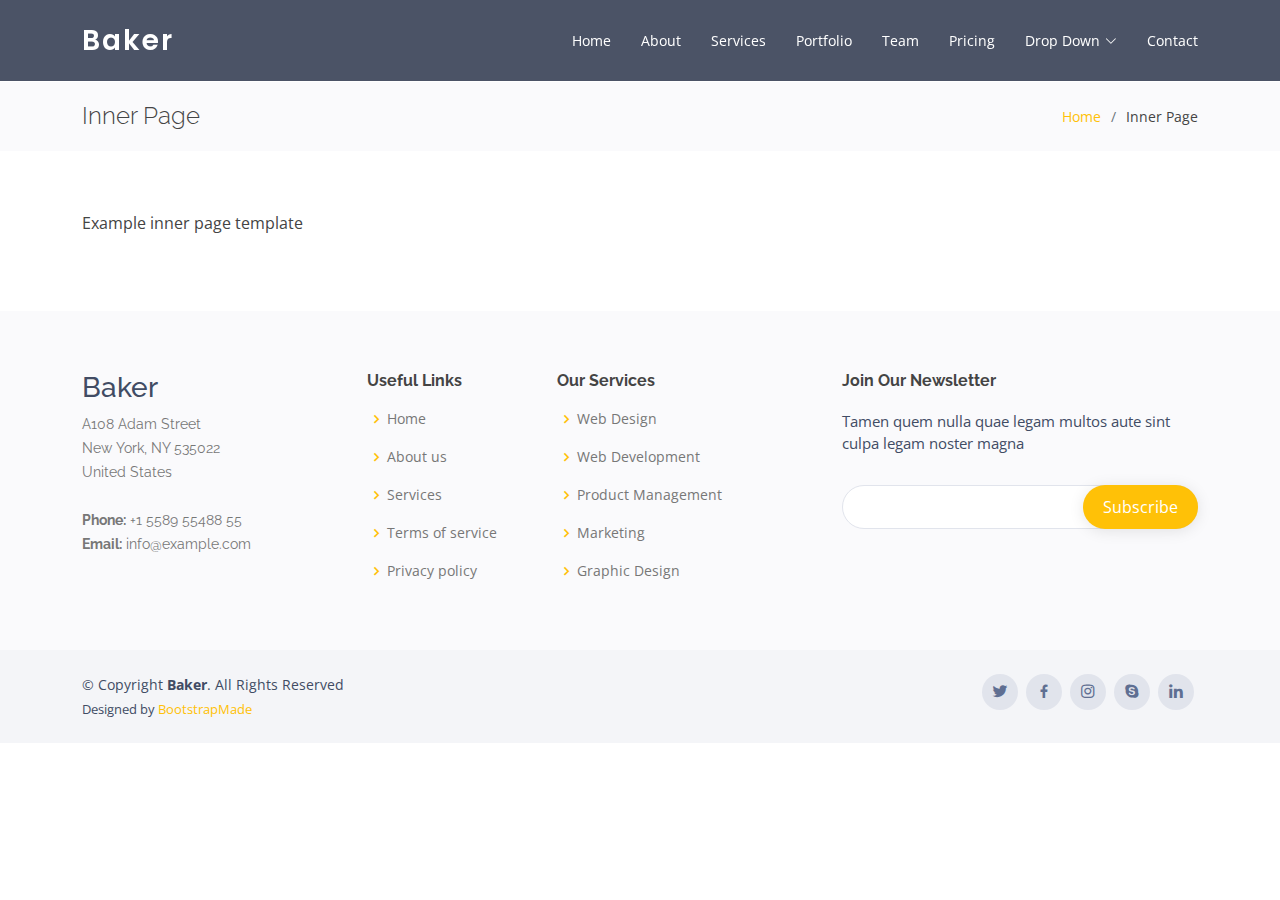
<file: inner-page.html>
<!DOCTYPE html>
<html lang="en">

<head>
  <meta charset="utf-8">
  <meta content="width=device-width, initial-scale=1.0" name="viewport">

  <title>Inner Page - Baker Bootstrap Template</title>
  <meta content="" name="description">
  <meta content="" name="keywords">

  <!-- Favicons -->
  <link href="assets/img/favicon.png" rel="icon">
  <link href="assets/img/apple-touch-icon.png" rel="apple-touch-icon">

  <!-- Google Fonts -->
  <link href="https://fonts.googleapis.com/css?family=Open+Sans:300,300i,400,400i,600,600i,700,700i|Raleway:300,300i,400,400i,500,500i,600,600i,700,700i|Poppins:300,300i,400,400i,500,500i,600,600i,700,700i" rel="stylesheet">

  <!-- Vendor CSS Files -->
  <link href="assets/vendor/bootstrap/css/bootstrap.min.css" rel="stylesheet">
  <link href="assets/vendor/bootstrap-icons/bootstrap-icons.css" rel="stylesheet">
  <link href="assets/vendor/boxicons/css/boxicons.min.css" rel="stylesheet">
  <link href="assets/vendor/glightbox/css/glightbox.min.css" rel="stylesheet">
  <link href="assets/vendor/swiper/swiper-bundle.min.css" rel="stylesheet">

  <!-- Template Main CSS File -->
  <link href="assets/css/style.css" rel="stylesheet">

  <!-- =======================================================
  * Template Name: Baker
  * Updated: Sep 18 2023 with Bootstrap v5.3.2
  * Template URL: https://bootstrapmade.com/baker-free-onepage-bootstrap-theme/
  * Author: BootstrapMade.com
  * License: https://bootstrapmade.com/license/
  ======================================================== -->
</head>

<body>

  <!-- ======= Header ======= -->
  <header id="header" class="fixed-top ">
    <div class="container d-flex align-items-center justify-content-between">

      <h1 class="logo"><a href="index.html">Baker</a></h1>
      <!-- Uncomment below if you prefer to use an image logo -->
      <!-- <a href="index.html" class="logo"><img src="assets/img/logo.png" alt="" class="img-fluid"></a>-->

      <nav id="navbar" class="navbar">
        <ul>
          <li><a class="nav-link scrollto " href="#hero">Home</a></li>
          <li><a class="nav-link scrollto" href="#about">About</a></li>
          <li><a class="nav-link scrollto" href="#services">Services</a></li>
          <li><a class="nav-link scrollto " href="#portfolio">Portfolio</a></li>
          <li><a class="nav-link scrollto" href="#team">Team</a></li>
          <li><a class="nav-link scrollto" href="#pricing">Pricing</a></li>
          <li class="dropdown"><a href="#"><span>Drop Down</span> <i class="bi bi-chevron-down"></i></a>
            <ul>
              <li><a href="#">Drop Down 1</a></li>
              <li class="dropdown"><a href="#"><span>Deep Drop Down</span> <i class="bi bi-chevron-right"></i></a>
                <ul>
                  <li><a href="#">Deep Drop Down 1</a></li>
                  <li><a href="#">Deep Drop Down 2</a></li>
                  <li><a href="#">Deep Drop Down 3</a></li>
                  <li><a href="#">Deep Drop Down 4</a></li>
                  <li><a href="#">Deep Drop Down 5</a></li>
                </ul>
              </li>
              <li><a href="#">Drop Down 2</a></li>
              <li><a href="#">Drop Down 3</a></li>
              <li><a href="#">Drop Down 4</a></li>
            </ul>
          </li>
          <li><a class="nav-link scrollto" href="#contact">Contact</a></li>
        </ul>
        <i class="bi bi-list mobile-nav-toggle"></i>
      </nav><!-- .navbar -->

    </div>
  </header><!-- End Header -->

  <main id="main">

    <!-- ======= Breadcrumbs ======= -->
    <section class="breadcrumbs">
      <div class="container">

        <div class="d-flex justify-content-between align-items-center">
          <h2>Inner Page</h2>
          <ol>
            <li><a href="index.html">Home</a></li>
            <li>Inner Page</li>
          </ol>
        </div>

      </div>
    </section><!-- End Breadcrumbs -->

    <section class="inner-page">
      <div class="container">
        <p>
          Example inner page template
        </p>
      </div>
    </section>

  </main><!-- End #main -->

  <!-- ======= Footer ======= -->
  <footer id="footer">

    <div class="footer-top">
      <div class="container">
        <div class="row">

          <div class="col-lg-3 col-md-6 footer-contact">
            <h3>Baker</h3>
            <p>
              A108 Adam Street <br>
              New York, NY 535022<br>
              United States <br><br>
              <strong>Phone:</strong> +1 5589 55488 55<br>
              <strong>Email:</strong> info@example.com<br>
            </p>
          </div>

          <div class="col-lg-2 col-md-6 footer-links">
            <h4>Useful Links</h4>
            <ul>
              <li><i class="bx bx-chevron-right"></i> <a href="#">Home</a></li>
              <li><i class="bx bx-chevron-right"></i> <a href="#">About us</a></li>
              <li><i class="bx bx-chevron-right"></i> <a href="#">Services</a></li>
              <li><i class="bx bx-chevron-right"></i> <a href="#">Terms of service</a></li>
              <li><i class="bx bx-chevron-right"></i> <a href="#">Privacy policy</a></li>
            </ul>
          </div>

          <div class="col-lg-3 col-md-6 footer-links">
            <h4>Our Services</h4>
            <ul>
              <li><i class="bx bx-chevron-right"></i> <a href="#">Web Design</a></li>
              <li><i class="bx bx-chevron-right"></i> <a href="#">Web Development</a></li>
              <li><i class="bx bx-chevron-right"></i> <a href="#">Product Management</a></li>
              <li><i class="bx bx-chevron-right"></i> <a href="#">Marketing</a></li>
              <li><i class="bx bx-chevron-right"></i> <a href="#">Graphic Design</a></li>
            </ul>
          </div>

          <div class="col-lg-4 col-md-6 footer-newsletter">
            <h4>Join Our Newsletter</h4>
            <p>Tamen quem nulla quae legam multos aute sint culpa legam noster magna</p>
            <form action="" method="post">
              <input type="email" name="email"><input type="submit" value="Subscribe">
            </form>
          </div>

        </div>
      </div>
    </div>

    <div class="container d-md-flex py-4">

      <div class="me-md-auto text-center text-md-start">
        <div class="copyright">
          &copy; Copyright <strong><span>Baker</span></strong>. All Rights Reserved
        </div>
        <div class="credits">
          <!-- All the links in the footer should remain intact. -->
          <!-- You can delete the links only if you purchased the pro version. -->
          <!-- Licensing information: https://bootstrapmade.com/license/ -->
          <!-- Purchase the pro version with working PHP/AJAX contact form: https://bootstrapmade.com/baker-free-onepage-bootstrap-theme/ -->
          Designed by <a href="https://bootstrapmade.com/">BootstrapMade</a>
        </div>
      </div>
      <div class="social-links text-center text-md-right pt-3 pt-md-0">
        <a href="#" class="twitter"><i class="bx bxl-twitter"></i></a>
        <a href="#" class="facebook"><i class="bx bxl-facebook"></i></a>
        <a href="#" class="instagram"><i class="bx bxl-instagram"></i></a>
        <a href="#" class="google-plus"><i class="bx bxl-skype"></i></a>
        <a href="#" class="linkedin"><i class="bx bxl-linkedin"></i></a>
      </div>
    </div>
  </footer><!-- End Footer -->

  <a href="#" class="back-to-top d-flex align-items-center justify-content-center"><i class="bi bi-arrow-up-short"></i></a>

  <!-- Vendor JS Files -->
  <script src="assets/vendor/purecounter/purecounter_vanilla.js"></script>
  <script src="assets/vendor/bootstrap/js/bootstrap.bundle.min.js"></script>
  <script src="assets/vendor/glightbox/js/glightbox.min.js"></script>
  <script src="assets/vendor/isotope-layout/isotope.pkgd.min.js"></script>
  <script src="assets/vendor/swiper/swiper-bundle.min.js"></script>
  <script src="assets/vendor/php-email-form/validate.js"></script>

  <!-- Template Main JS File -->
  <script src="assets/js/main.js"></script>

</body>

</html>
</file>
<file: assets/css/style.css>
/**
* Template Name: Baker
* Updated: Sep 18 2023 with Bootstrap v5.3.2
* Template URL: https://bootstrapmade.com/baker-free-onepage-bootstrap-theme/
* Author: BootstrapMade.com
* License: https://bootstrapmade.com/license/
*/

/*--------------------------------------------------------------
# General
--------------------------------------------------------------*/
body {
  font-family: "Open Sans", sans-serif;
  color: #444444;
}

a {
  color: #ffc107;
  text-decoration: none;
}

a:hover {
  color: #ffce3a;
  text-decoration: none;
}

h1,
h2,
h3,
h4,
h5,
h6 {
  font-family: "Raleway", sans-serif;
}

/*--------------------------------------------------------------
# Back to top button
--------------------------------------------------------------*/
.back-to-top {
  position: fixed;
  visibility: hidden;
  opacity: 0;
  right: 15px;
  bottom: 15px;
  z-index: 996;
  background: #ffc107;
  width: 40px;
  height: 40px;
  border-radius: 50px;
  transition: all 0.4s;
}

.back-to-top i {
  font-size: 28px;
  color: #fff;
  line-height: 0;
}

.back-to-top:hover {
  background: #ffcb30;
  color: #fff;
}

.back-to-top.active {
  visibility: visible;
  opacity: 1;
}

/*--------------------------------------------------------------
# Header
--------------------------------------------------------------*/
#header {
  transition: all 0.5s;
  z-index: 997;
  padding: 20px 0;
  background: rgba(55, 64, 85, 0.9);
}

#header.header-transparent {
  background: transparent;
}

#header.header-scrolled {
  background: rgba(55, 64, 85, 0.9);
  padding: 15px 0;
}

#header .logo {
  font-size: 28px;
  margin: 0;
  padding: 0;
  line-height: 1;
  font-weight: 600;
  letter-spacing: 2px;
  font-family: "Poppins", sans-serif;
}

#header .logo a {
  color: #fff;
}

#header .logo img {
  max-height: 40px;
}

/*--------------------------------------------------------------
# Navigation Menu
--------------------------------------------------------------*/
/**
* Desktop Navigation 
*/
.navbar {
  padding: 0;
}

.navbar ul {
  margin: 0;
  padding: 0;
  display: flex;
  list-style: none;
  align-items: center;
}

.navbar li {
  position: relative;
}

.navbar a,
.navbar a:focus {
  display: flex;
  align-items: center;
  justify-content: space-between;
  padding: 10px 0 10px 30px;
  color: #fff;
  font-size: 14px;
  white-space: nowrap;
  transition: 0.3s;
}

.navbar a i,
.navbar a:focus i {
  font-size: 12px;
  line-height: 0;
  margin-left: 5px;
}

.navbar a:hover,
.navbar .active,
.navbar .active:focus,
.navbar li:hover>a {
  color: #ffc107;
}

.navbar .dropdown ul {
  display: block;
  position: absolute;
  left: 14px;
  top: calc(100% + 30px);
  margin: 0;
  padding: 10px 0;
  z-index: 99;
  opacity: 0;
  visibility: hidden;
  background: #fff;
  box-shadow: 0px 0px 30px rgba(127, 137, 161, 0.25);
  transition: 0.3s;
}

.navbar .dropdown ul li {
  min-width: 200px;
}

.navbar .dropdown ul a {
  padding: 10px 20px;
  font-size: 14px;
  text-transform: none;
  color: #414c64;
}

.navbar .dropdown ul a i {
  font-size: 12px;
}

.navbar .dropdown ul a:hover,
.navbar .dropdown ul .active:hover,
.navbar .dropdown ul li:hover>a {
  color: #ffc107;
}

.navbar .dropdown:hover>ul {
  opacity: 1;
  top: 100%;
  visibility: visible;
}

.navbar .dropdown .dropdown ul {
  top: 0;
  left: calc(100% - 30px);
  visibility: hidden;
}

.navbar .dropdown .dropdown:hover>ul {
  opacity: 1;
  top: 0;
  left: 100%;
  visibility: visible;
}

@media (max-width: 1366px) {
  .navbar .dropdown .dropdown ul {
    left: -90%;
  }

  .navbar .dropdown .dropdown:hover>ul {
    left: -100%;
  }
}

/**
* Mobile Navigation 
*/
.mobile-nav-toggle {
  color: #fff;
  font-size: 28px;
  cursor: pointer;
  display: none;
  line-height: 0;
  transition: 0.5s;
}

@media (max-width: 991px) {
  .mobile-nav-toggle {
    display: block;
  }

  .navbar ul {
    display: none;
  }
}

.navbar-mobile {
  position: fixed;
  overflow: hidden;
  top: 0;
  right: 0;
  left: 0;
  bottom: 0;
  background: rgba(45, 53, 69, 0.9);
  transition: 0.3s;
  z-index: 999;
}

.navbar-mobile .mobile-nav-toggle {
  position: absolute;
  top: 15px;
  right: 15px;
}

.navbar-mobile ul {
  display: block;
  position: absolute;
  top: 55px;
  right: 15px;
  bottom: 15px;
  left: 15px;
  padding: 10px 0;
  background-color: #fff;
  overflow-y: auto;
  transition: 0.3s;
}

.navbar-mobile a,
.navbar-mobile a:focus {
  padding: 10px 20px;
  font-size: 15px;
  color: #414c64;
}

.navbar-mobile a:hover,
.navbar-mobile .active,
.navbar-mobile li:hover>a {
  color: #ffc107;
}

.navbar-mobile .dropdown ul {
  position: static;
  display: none;
  margin: 10px 20px;
  padding: 10px 0;
  z-index: 99;
  opacity: 1;
  visibility: visible;
  background: #fff;
  box-shadow: 0px 0px 30px rgba(127, 137, 161, 0.25);
}

.navbar-mobile .dropdown ul li {
  min-width: 200px;
}

.navbar-mobile .dropdown ul a {
  padding: 10px 20px;
}

.navbar-mobile .dropdown ul a i {
  font-size: 12px;
}

.navbar-mobile .dropdown ul a:hover,
.navbar-mobile .dropdown ul .active:hover,
.navbar-mobile .dropdown ul li:hover>a {
  color: #ffc107;
}

.navbar-mobile .dropdown>.dropdown-active {
  display: block;
}

/*--------------------------------------------------------------
# Hero Section
--------------------------------------------------------------*/
#hero {
  width: 100%;
  height: 80vh;
  background: url("../img/ste.jpg") top center;
  background-size: cover;
  position: relative;
}

#hero:before {
  content: "";
  background: rgba(45, 53, 69, 0.7);
  position: absolute;
  bottom: 0;
  top: 0;
  left: 0;
  right: 0;
}

#hero .container {
  text-align: center;
  padding-top: 50px;
}

@media (max-width: 992px) {
  #hero .container {
    padding-top: 0;
  }
}

#hero h1 {
  margin: 0;
  font-size: 48px;
  font-weight: 700;
  line-height: 56px;
  color: #fff;
}

#hero h2 {
  color: #eee;
  margin: 15px 0 0 0;
  font-size: 22px;
}

#hero .btn-get-started {
  font-family: "Raleway", sans-serif;
  font-weight: 500;
  font-size: 15px;
  letter-spacing: 1px;
  display: inline-block;
  padding: 9px 35px;
  border-radius: 50px;
  transition: 0.5s;
  margin-top: 40px;
  border: 2px solid #ffc107;
  color: #fff;
}

#hero .btn-get-started:hover {
  background: #ffc107;
}

@media (min-width: 1024px) {
  #hero {
    background-attachment: fixed;
  }
}

@media (max-width: 768px) {
  #hero {
    height: 100vh;
  }

  #hero h1 {
    font-size: 28px;
    line-height: 36px;
  }

  #hero h2 {
    font-size: 18px;
    line-height: 24px;
  }
}

/*--------------------------------------------------------------
# Sections General
--------------------------------------------------------------*/
section {
  padding: 60px 0;
}

.section-bg {
  background-color: #f7f8fa;
}

.section-title {
  text-align: center;
  padding-bottom: 30px;
}

.section-title h2 {
  font-size: 32px;
  font-weight: bold;
  text-transform: uppercase;
  margin-bottom: 20px;
  padding-bottom: 20px;
  position: relative;
}

.section-title h2::after {
  content: "";
  position: absolute;
  display: block;
  width: 50px;
  height: 3px;
  background: #ffc107;
  bottom: 0;
  left: calc(50% - 25px);
}

.section-title p {
  margin-bottom: 0;
  font-size: 14px;
  color: #aab3c7;
}

/*--------------------------------------------------------------
# Breadcrumbs
--------------------------------------------------------------*/
.breadcrumbs {
  padding: 20px 0;
  background-color: #fafafc;
  min-height: 40px;
  margin-top: 82px;
}

@media (max-width: 992px) {
  .breadcrumbs {
    margin-top: 68px;
  }
}

.breadcrumbs h2 {
  font-size: 24px;
  font-weight: 300;
  margin: 0;
}

@media (max-width: 992px) {
  .breadcrumbs h2 {
    margin: 0 0 10px 0;
  }
}

.breadcrumbs ol {
  display: flex;
  flex-wrap: wrap;
  list-style: none;
  padding: 0;
  margin: 0;
  font-size: 14px;
}

.breadcrumbs ol li+li {
  padding-left: 10px;
}

.breadcrumbs ol li+li::before {
  display: inline-block;
  padding-right: 10px;
  color: #6c757d;
  content: "/";
}

@media (max-width: 768px) {
  .breadcrumbs .d-flex {
    display: block !important;
  }

  .breadcrumbs ol {
    display: block;
  }

  .breadcrumbs ol li {
    display: inline-block;
  }
}

/*--------------------------------------------------------------
# Clients
--------------------------------------------------------------*/
.clients {
  padding: 15px 0;
  text-align: center;
}

.clients img {
  max-width: 45%;
  transition: all 0.4s ease-in-out;
  display: inline-block;
  padding: 15px 0;
  filter: grayscale(100);
}

.clients img:hover {
  filter: none;
  transform: scale(1.15);
}

@media (max-width: 768px) {
  .clients img {
    max-width: 40%;
  }
}

/*--------------------------------------------------------------
# About
--------------------------------------------------------------*/
.about h3 {
  font-weight: 700;
  font-size: 34px;
  color: #414c64;
}

.about h4 {
  font-size: 20px;
  font-weight: 700;
  margin-top: 5px;
}

.about i {
  font-size: 48px;
  margin-top: 15px;
  color: #8b97b3;
}

.about p {
  font-size: 15px;
  color: #848484;
}

/*--------------------------------------------------------------
# Counts
--------------------------------------------------------------*/
.counts {
  padding: 40px 0;
}

.counts .counters span {
  font-size: 48px;
  display: block;
  color: #414c64;
}

.counts .counters p {
  padding: 0;
  margin: 0 0 20px 0;
  font-family: "Raleway", sans-serif;
  font-size: 14px;
}

/*--------------------------------------------------------------
# Services
--------------------------------------------------------------*/
.services .icon-box {
  text-align: center;
  padding: 70px 20px 80px 20px;
  transition: all ease-in-out 0.3s;
  background: #fff;
  box-shadow: 0px 5px 90px 0px rgba(110, 123, 131, 0.05);
}

.services .icon-box .icon {
  margin: 0 auto;
  width: 64px;
  height: 64px;
  display: flex;
  align-items: center;
  justify-content: center;
  transition: ease-in-out 0.3s;
  position: relative;
  background: #f5f5f5;
  border-radius: 50px;
}

.services .icon-box .icon i {
  font-size: 32px;
  transition: 0.5s;
  line-height: 1;
  position: relative;
}

.services .icon-box h4 {
  font-weight: 600;
  margin: 10px 0 15px 0;
  font-size: 22px;
}

.services .icon-box h4 a {
  color: #414c64;
  transition: ease-in-out 0.3s;
}

.services .icon-box p {
  line-height: 24px;
  font-size: 14px;
  margin-bottom: 0;
}

.services .icon-box:hover {
  border-color: #fff;
  box-shadow: 0px 0 35px 0 rgba(0, 0, 0, 0.08);
}

.services .iconbox-blue i {
  color: #47aeff;
}

.services .iconbox-blue:hover .icon {
  background: #47aeff;
}

.services .iconbox-blue:hover .icon i {
  color: #fff;
}

.services .iconbox-orange i {
  color: #ffa76e;
}

.services .iconbox-orange:hover .icon {
  background: #ffa76e;
}

.services .iconbox-orange:hover .icon i {
  color: #fff;
}

.services .iconbox-pink i {
  color: #e80368;
}

.services .iconbox-pink:hover .icon {
  background: #e80368;
}

.services .iconbox-pink:hover .icon i {
  color: #fff;
}

.services .iconbox-yellow i {
  color: #ffbb2c;
}

.services .iconbox-yellow:hover .icon {
  background: #ffbb2c;
}

.services .iconbox-yellow:hover .icon i {
  color: #fff;
}

.services .iconbox-red i {
  color: #ff5828;
}

.services .iconbox-red:hover .icon {
  background: #ff5828;
}

.services .iconbox-red:hover .icon i {
  color: #fff;
}

.services .iconbox-teal i {
  color: #11dbcf;
}

.services .iconbox-teal:hover .icon {
  background: #11dbcf;
}

.services .iconbox-teal:hover .icon i {
  color: #fff;
}

/*--------------------------------------------------------------
# Cta
--------------------------------------------------------------*/
.cta {
  background: #414c64;
  background-size: cover;
  padding: 60px 0;
}

.cta h3 {
  color: #fff;
  font-size: 28px;
  font-weight: 700;
}

.cta p {
  color: #fff;
}

.cta .cta-btn {
  font-family: "Raleway", sans-serif;
  font-weight: 500;
  font-size: 16px;
  letter-spacing: 1px;
  display: inline-block;
  padding: 10px 35px;
  border-radius: 25px;
  transition: 0.5s;
  margin-top: 10px;
  border: 2px solid #ffc107;
  color: #fff;
}

.cta .cta-btn:hover {
  background: #ffc107;
}

/*--------------------------------------------------------------
# Testimonials
--------------------------------------------------------------*/
.testimonials .testimonials-carousel,
.testimonials .testimonials-slider {
  overflow: hidden;
}

.testimonials .testimonial-item {
  box-sizing: content-box;
  min-height: 320px;
}

.testimonials .testimonial-item .testimonial-img {
  width: 90px;
  border-radius: 50%;
  margin: -40px 0 0 40px;
  position: relative;
  z-index: 2;
  border: 6px solid #fff;
}

.testimonials .testimonial-item h3 {
  font-size: 18px;
  font-weight: bold;
  margin: 10px 0 5px 45px;
  color: #111;
}

.testimonials .testimonial-item h4 {
  font-size: 14px;
  color: #999;
  margin: 0 0 0 45px;
}

.testimonials .testimonial-item .quote-icon-left,
.testimonials .testimonial-item .quote-icon-right {
  color: #ffe7a0;
  font-size: 26px;
}

.testimonials .testimonial-item .quote-icon-left {
  display: inline-block;
  left: -5px;
  position: relative;
}

.testimonials .testimonial-item .quote-icon-right {
  display: inline-block;
  right: -5px;
  position: relative;
  top: 10px;
}

.testimonials .testimonial-item p {
  font-style: italic;
  margin: 0 15px 0 15px;
  padding: 20px 20px 60px 20px;
  background: #fafafc;
  position: relative;
  border-radius: 6px;
  position: relative;
  z-index: 1;
}

.testimonials .swiper-pagination {
  margin-top: 20px;
  position: relative;
}

.testimonials .swiper-pagination .swiper-pagination-bullet {
  width: 12px;
  height: 12px;
  background-color: #fff;
  opacity: 1;
  border: 1px solid #ffc107;
}

.testimonials .swiper-pagination .swiper-pagination-bullet-active {
  background-color: #ffc107;
}

/*--------------------------------------------------------------
# Portfolio
--------------------------------------------------------------*/
.portfolio #portfolio-flters {
  padding: 0;
  margin: 0 auto 25px auto;
  list-style: none;
  text-align: center;
  border-radius: 50px;
}

.portfolio #portfolio-flters li {
  cursor: pointer;
  display: inline-block;
  padding: 8px 18px 10px 18px;
  font-size: 14px;
  font-weight: 500;
  line-height: 1;
  color: #444444;
  margin: 0 3px 10px 3px;
  transition: all ease-in-out 0.3s;
  background: #fafafc;
  border-radius: 50px;
}

.portfolio #portfolio-flters li:hover,
.portfolio #portfolio-flters li.filter-active {
  color: #414c64;
  background: #ffc107;
}

.portfolio #portfolio-flters li:last-child {
  margin-right: 0;
}

.portfolio .portfolio-item {
  margin-bottom: 30px;
  overflow: hidden;
}

.portfolio .portfolio-item img {
  position: relative;
  top: 0;
  transition: all 0.6s cubic-bezier(0.645, 0.045, 0.355, 1);
}

.portfolio .portfolio-item .portfolio-info {
  opacity: 0;
  position: absolute;
  left: 15px;
  right: 15px;
  bottom: -50px;
  z-index: 3;
  transition: all ease-in-out 0.3s;
  background: #ffc107;
  padding: 15px 20px;
}

.portfolio .portfolio-item .portfolio-info h4 {
  font-size: 18px;
  color: #fff;
  font-weight: 600;
}

.portfolio .portfolio-item .portfolio-info p {
  color: #fff;
  font-size: 14px;
  margin-bottom: 0;
}

.portfolio .portfolio-item .portfolio-info .preview-link,
.portfolio .portfolio-item .portfolio-info .details-link {
  position: absolute;
  right: 50px;
  font-size: 24px;
  top: calc(50% - 18px);
  color: rgba(255, 255, 255, 0.7);
  transition: ease-in-out 0.3s;
}

.portfolio .portfolio-item .portfolio-info .preview-link:hover,
.portfolio .portfolio-item .portfolio-info .details-link:hover {
  color: #fff;
}

.portfolio .portfolio-item .portfolio-info .details-link {
  right: 15px;
}

.portfolio .portfolio-item:hover img {
  top: -30px;
}

.portfolio .portfolio-item:hover .portfolio-info {
  opacity: 1;
  bottom: 0;
}

/*--------------------------------------------------------------
# Portfolio Details
--------------------------------------------------------------*/
.portfolio-details {
  padding-top: 40px;
}

.portfolio-details .portfolio-details-slider img {
  width: 100%;
}

.portfolio-details .portfolio-details-slider .swiper-pagination {
  margin-top: 20px;
  position: relative;
}

.portfolio-details .portfolio-details-slider .swiper-pagination .swiper-pagination-bullet {
  width: 12px;
  height: 12px;
  background-color: #fff;
  opacity: 1;
  border: 1px solid #ffc107;
}

.portfolio-details .portfolio-details-slider .swiper-pagination .swiper-pagination-bullet-active {
  background-color: #ffc107;
}

.portfolio-details .portfolio-info {
  padding: 30px;
  box-shadow: 0px 0 30px rgba(65, 76, 100, 0.08);
}

.portfolio-details .portfolio-info h3 {
  font-size: 22px;
  font-weight: 700;
  margin-bottom: 20px;
  padding-bottom: 20px;
  border-bottom: 1px solid #eee;
}

.portfolio-details .portfolio-info ul {
  list-style: none;
  padding: 0;
  font-size: 15px;
}

.portfolio-details .portfolio-info ul li+li {
  margin-top: 10px;
}

.portfolio-details .portfolio-description {
  padding-top: 30px;
}

.portfolio-details .portfolio-description h2 {
  font-size: 26px;
  font-weight: 700;
  margin-bottom: 20px;
}

.portfolio-details .portfolio-description p {
  padding: 0;
}

/*--------------------------------------------------------------
# Team
--------------------------------------------------------------*/
.team .member {
  margin-bottom: 20px;
  overflow: hidden;
  text-align: center;
  border-radius: 5px;
  background: #fff;
  box-shadow: 0px 2px 15px rgba(65, 76, 100, 0.06);
}

.team .member .member-img {
  position: relative;
  overflow: hidden;
}

.team .member .social {
  position: absolute;
  left: 0;
  bottom: 0;
  right: 0;
  height: 40px;
  opacity: 0;
  transition: ease-in-out 0.3s;
  text-align: center;
  background: rgba(255, 255, 255, 0.85);
  display: flex;
  align-items: center;
  justify-content: center;
}

.team .member .social a {
  transition: color 0.3s;
  color: #414c64;
  margin: 0 10px;
  display: inline-flex;
  align-items: center;
  justify-content: center;
}

.team .member .social a i {
  line-height: 0;
}

.team .member .social a:hover {
  color: #ffc107;
}

.team .member .social i {
  font-size: 18px;
  margin: 0 2px;
}

.team .member .member-info {
  padding: 25px 15px;
}

.team .member .member-info h4 {
  font-weight: 700;
  margin-bottom: 5px;
  font-size: 18px;
  color: #414c64;
}

.team .member .member-info span {
  display: block;
  font-size: 13px;
  font-weight: 400;
  color: #aaaaaa;
}

.team .member .member-info p {
  font-style: italic;
  font-size: 14px;
  line-height: 26px;
  color: #777777;
}

.team .member:hover .social {
  opacity: 1;
}

/*--------------------------------------------------------------
# Pricing
--------------------------------------------------------------*/
.pricing .box {
  padding: 20px;
  background: #fff;
  text-align: center;
  box-shadow: 0px 0px 4px rgba(0, 0, 0, 0.12);
  border-radius: 5px;
  position: relative;
  overflow: hidden;
}

.pricing h3 {
  font-weight: 400;
  margin: -20px -20px 20px -20px;
  padding: 20px 15px;
  font-size: 16px;
  font-weight: 600;
  color: #777777;
  background: #f8f8f8;
}

.pricing h4 {
  font-size: 36px;
  color: #ffc107;
  font-weight: 600;
  font-family: "Poppins", sans-serif;
  margin-bottom: 20px;
}

.pricing h4 sup {
  font-size: 20px;
  top: -15px;
  left: -3px;
}

.pricing h4 span {
  color: #bababa;
  font-size: 16px;
  font-weight: 300;
}

.pricing ul {
  padding: 0;
  list-style: none;
  color: #444444;
  text-align: center;
  line-height: 20px;
  font-size: 14px;
}

.pricing ul li {
  padding-bottom: 16px;
}

.pricing ul i {
  color: #ffc107;
  font-size: 18px;
  padding-right: 4px;
}

.pricing ul .na {
  color: #ccc;
  text-decoration: line-through;
}

.pricing .btn-wrap {
  margin: 20px -20px -20px -20px;
  padding: 20px 15px;
  background: #f8f8f8;
  text-align: center;
}

.pricing .btn-buy {
  display: inline-block;
  padding: 10px 35px;
  border-radius: 4px;
  transition: none;
  font-size: 14px;
  font-weight: 400;
  font-family: "Raleway", sans-serif;
  font-weight: 600;
  transition: 0.3s;
  border: 2px solid #c8cedc;
  color: #6c7c9f;
}

.pricing .btn-buy:hover {
  background: #fff;
}

.pricing .featured h3 {
  color: #fff;
  background: #ffc107;
}

.pricing .featured .btn-buy {
  background: #ffc107;
  color: #fff;
  border: 2px solid #ffc107;
}

.pricing .featured .btn-buy:hover {
  background: #ffce3a;
}

.pricing .advanced {
  width: 200px;
  position: absolute;
  top: 18px;
  right: -68px;
  transform: rotate(45deg);
  z-index: 1;
  font-size: 14px;
  padding: 1px 0 3px 0;
  background: #ffc107;
  color: #fff;
}

/*--------------------------------------------------------------
# Frequently Asked Questions
--------------------------------------------------------------*/
.faq .faq-list {
  padding: 0 100px;
}

.faq .faq-list ul {
  padding: 0;
  list-style: none;
}

.faq .faq-list li+li {
  margin-top: 15px;
}

.faq .faq-list li {
  padding: 20px;
  background: #fff;
  border-radius: 4px;
  position: relative;
}

.faq .faq-list a {
  display: block;
  position: relative;
  font-family: "Poppins", sans-serif;
  font-size: 16px;
  line-height: 24px;
  font-weight: 500;
  padding: 0 30px;
  outline: none;
  cursor: pointer;
}

.faq .faq-list .icon-help {
  font-size: 24px;
  position: absolute;
  right: 0;
  left: 20px;
  color: #ffce3a;
}

.faq .faq-list .icon-show,
.faq .faq-list .icon-close {
  font-size: 24px;
  position: absolute;
  right: 0;
  top: 0;
}

.faq .faq-list p {
  margin-bottom: 0;
  padding: 10px 0 0 0;
}

.faq .faq-list .icon-show {
  display: none;
}

.faq .faq-list a.collapsed {
  color: #343a40;
  transition: 0.3s;
}

.faq .faq-list a.collapsed:hover {
  color: #ffc107;
}

.faq .faq-list a.collapsed .icon-show {
  display: inline-block;
}

.faq .faq-list a.collapsed .icon-close {
  display: none;
}

@media (max-width: 1200px) {
  .faq .faq-list {
    padding: 0;
  }
}

/*--------------------------------------------------------------
# Contact
--------------------------------------------------------------*/
.contact .info-box {
  color: #444444;
  text-align: center;
  box-shadow: 0 0 20px rgba(65, 76, 100, 0.05);
  padding: 20px 0 30px 0;
}

.contact .info-box i {
  font-size: 32px;
  color: #ffc107;
  border-radius: 50%;
  padding: 8px;
  border: 2px dotted #ffeeba;
}

.contact .info-box h3 {
  font-size: 20px;
  color: #777777;
  font-weight: 700;
  margin: 10px 0;
}

.contact .info-box p {
  padding: 0;
  line-height: 24px;
  font-size: 14px;
  margin-bottom: 0;
}

.contact .php-email-form {
  box-shadow: 0 0 20px rgba(65, 76, 100, 0.05);
  padding: 30px;
}

.contact .php-email-form .error-message {
  display: none;
  color: #fff;
  background: #ed3c0d;
  text-align: left;
  padding: 15px;
  font-weight: 600;
}

.contact .php-email-form .error-message br+br {
  margin-top: 25px;
}

.contact .php-email-form .sent-message {
  display: none;
  color: #fff;
  background: #18d26e;
  text-align: center;
  padding: 15px;
  font-weight: 600;
}

.contact .php-email-form .loading {
  display: none;
  background: #fff;
  text-align: center;
  padding: 15px;
}

.contact .php-email-form .loading:before {
  content: "";
  display: inline-block;
  border-radius: 50%;
  width: 24px;
  height: 24px;
  margin: 0 10px -6px 0;
  border: 3px solid #18d26e;
  border-top-color: #eee;
  animation: animate-loading 1s linear infinite;
}

.contact .php-email-form input,
.contact .php-email-form textarea {
  border-radius: 4px;
  box-shadow: none;
  font-size: 14px;
}

.contact .php-email-form input:focus,
.contact .php-email-form textarea:focus {
  border-color: #ffc107;
}

.contact .php-email-form input {
  padding: 10px 15px;
}

.contact .php-email-form textarea {
  padding: 12px 15px;
}

.contact .php-email-form button[type=submit] {
  background: #ffc107;
  border: 0;
  padding: 10px 30px;
  color: #fff;
  transition: 0.4s;
  border-radius: 50px;
}

.contact .php-email-form button[type=submit]:hover {
  background: #ffce3a;
}

@keyframes animate-loading {
  0% {
    transform: rotate(0deg);
  }

  100% {
    transform: rotate(360deg);
  }
}

/*--------------------------------------------------------------
# Footer
--------------------------------------------------------------*/
#footer {
  color: #414c64;
  font-size: 14px;
  background: #f4f5f8;
}

#footer .footer-top {
  padding: 60px 0 30px 0;
  background: #fafafc;
}

#footer .footer-top .footer-contact {
  margin-bottom: 30px;
}

#footer .footer-top .footer-contact h4 {
  font-size: 22px;
  margin: 0 0 30px 0;
  padding: 2px 0 2px 0;
  line-height: 1;
  font-weight: 700;
}

#footer .footer-top .footer-contact p {
  font-size: 14px;
  line-height: 24px;
  margin-bottom: 0;
  font-family: "Raleway", sans-serif;
  color: #777777;
}

#footer .footer-top h4 {
  font-size: 16px;
  font-weight: bold;
  color: #444444;
  position: relative;
  padding-bottom: 12px;
}

#footer .footer-top .footer-links {
  margin-bottom: 30px;
}

#footer .footer-top .footer-links ul {
  list-style: none;
  padding: 0;
  margin: 0;
}

#footer .footer-top .footer-links ul i {
  padding-right: 2px;
  color: #ffc107;
  font-size: 18px;
  line-height: 1;
}

#footer .footer-top .footer-links ul li {
  padding: 10px 0;
  display: flex;
  align-items: center;
}

#footer .footer-top .footer-links ul li:first-child {
  padding-top: 0;
}

#footer .footer-top .footer-links ul a {
  color: #777777;
  transition: 0.3s;
  display: inline-block;
  line-height: 1;
}

#footer .footer-top .footer-links ul a:hover {
  text-decoration: none;
  color: #ffc107;
}

#footer .footer-newsletter {
  font-size: 15px;
}

#footer .footer-newsletter h4 {
  font-size: 16px;
  font-weight: bold;
  color: #444444;
  position: relative;
  padding-bottom: 12px;
}

#footer .footer-newsletter form {
  margin-top: 30px;
  background: #fff;
  padding: 6px 10px;
  position: relative;
  border-radius: 50px;
  text-align: left;
  border: 1px solid #e1e4ec;
}

#footer .footer-newsletter form input[type=email] {
  border: 0;
  padding: 4px 8px;
  width: calc(100% - 100px);
}

#footer .footer-newsletter form input[type=submit] {
  position: absolute;
  top: -1px;
  right: -1px;
  bottom: -1px;
  border: 0;
  background: none;
  font-size: 16px;
  padding: 0 20px;
  background: #ffc107;
  color: #fff;
  transition: 0.3s;
  border-radius: 50px;
  box-shadow: 0px 2px 15px rgba(0, 0, 0, 0.1);
}

#footer .footer-newsletter form input[type=submit]:hover {
  background: #ffce3a;
}

#footer .credits {
  padding-top: 5px;
  font-size: 13px;
}

#footer .social-links a {
  font-size: 18px;
  display: inline-block;
  background: #e1e4ec;
  color: #5f6f92;
  line-height: 1;
  padding: 8px 0;
  margin-right: 4px;
  border-radius: 50%;
  text-align: center;
  width: 36px;
  height: 36px;
  transition: 0.3s;
}

#footer .social-links a:hover {
  background: #ffce3a;
  text-decoration: none;
}
</file>
